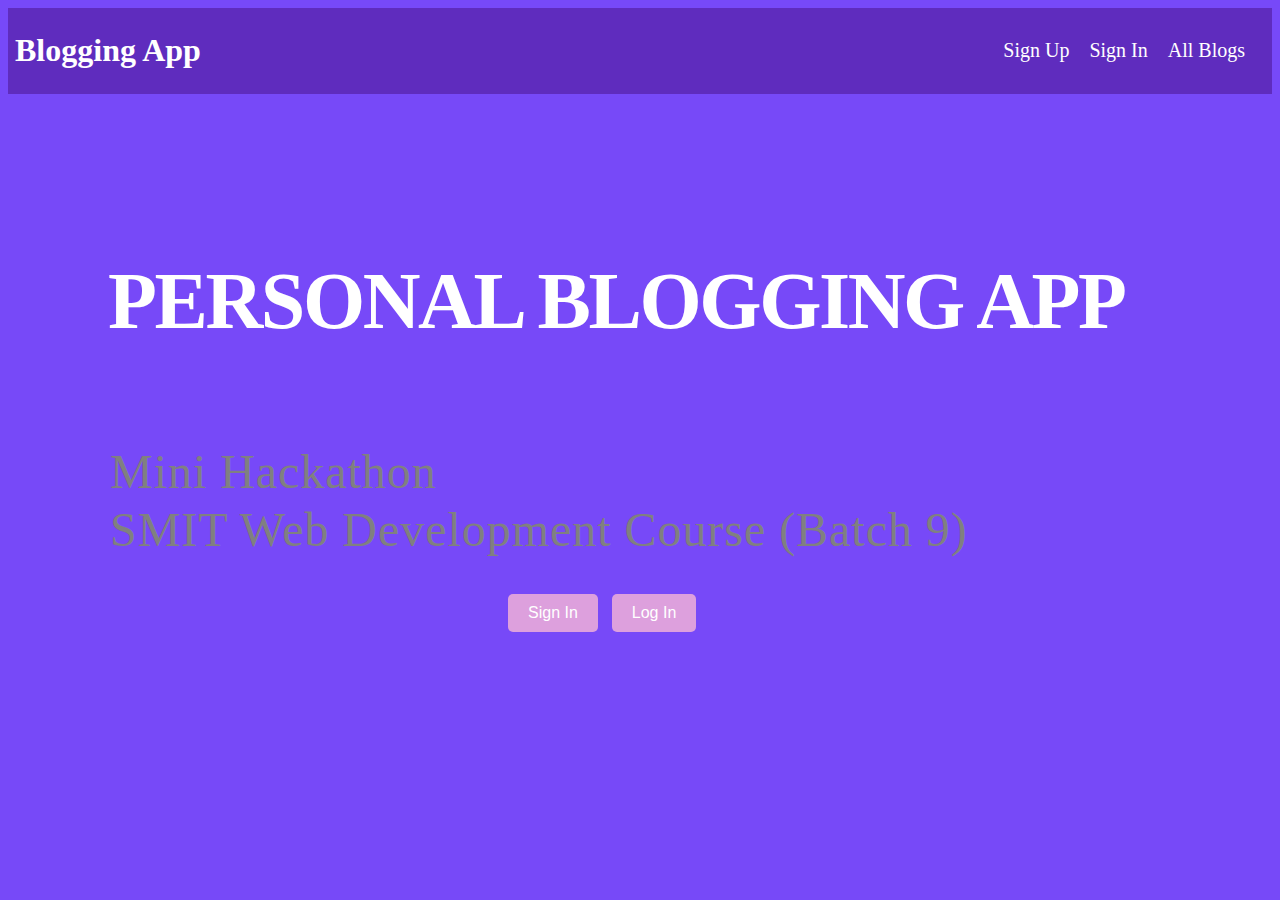
<file: hackathon/index.html>
<!DOCTYPE html>
<html lang="en">
<head>
    <meta charset="UTF-8">
    <meta name="viewport" content="width=device-width, initial-scale=1.0">
    <title>Document</title>
    <link rel="stylesheet" href="./style.css">
</head>
<body><header>
    <div>
        <h1>Blogging App</h1>
    </div>
    <nav>
        <ul class="nav-links">
            <li><a href="./signup.html">Sign Up</a></li>
            <li><a href="./login.html">Sign In</a></li>
            <li><a href="#">All Blogs</a></li>
        </ul>
    </nav>
</header>
    
            <h1 class="Heading">
        PERSONAL BLOGGING APP
    </h1>
    <h1 class="heading2">
        Mini Hackathon <br>
        SMIT Web Development Course (Batch 9)
    </h1>
    <div class="buttons">
        <button class="btn">Sign In</button>
        <button class="btn">Log In</button>
    </div>
</body>
</html>
</file>
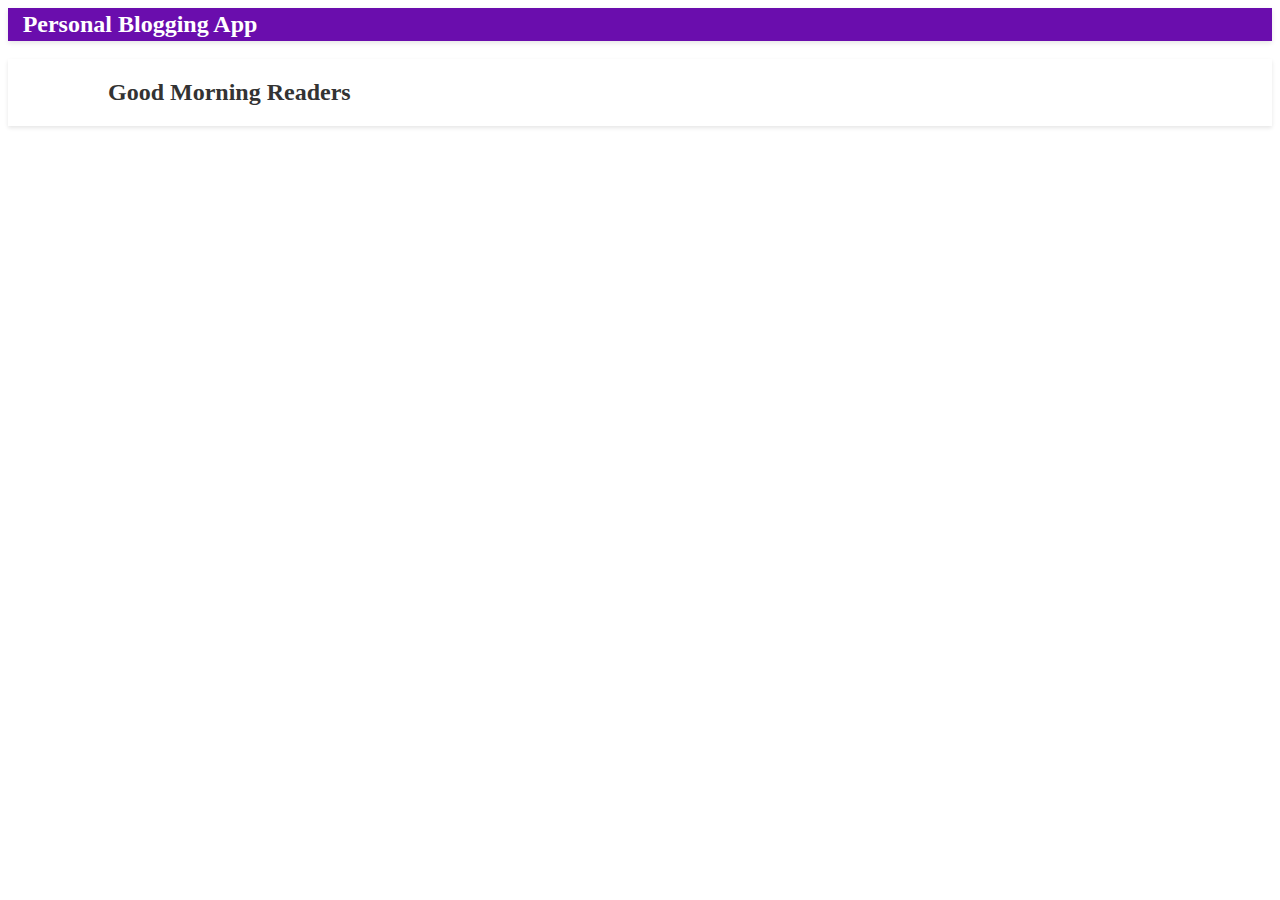
<file: hackathon/blog.html>
<!DOCTYPE html>
<html lang="en">
<head>
    <meta charset="UTF-8">
    <meta name="viewport" content="width=device-width, initial-scale=1.0">
    <title>Document</title>
    <link rel="stylesheet" href="./blog.css">
</head>
<body>
    <div class="header">
        <h1>Personal Blogging App</h1>
    </div> <br>
    <header class="dashboard-header">
        <h1>Good Morning Readers</h1>
    </header>
</body>
</html>
</file>
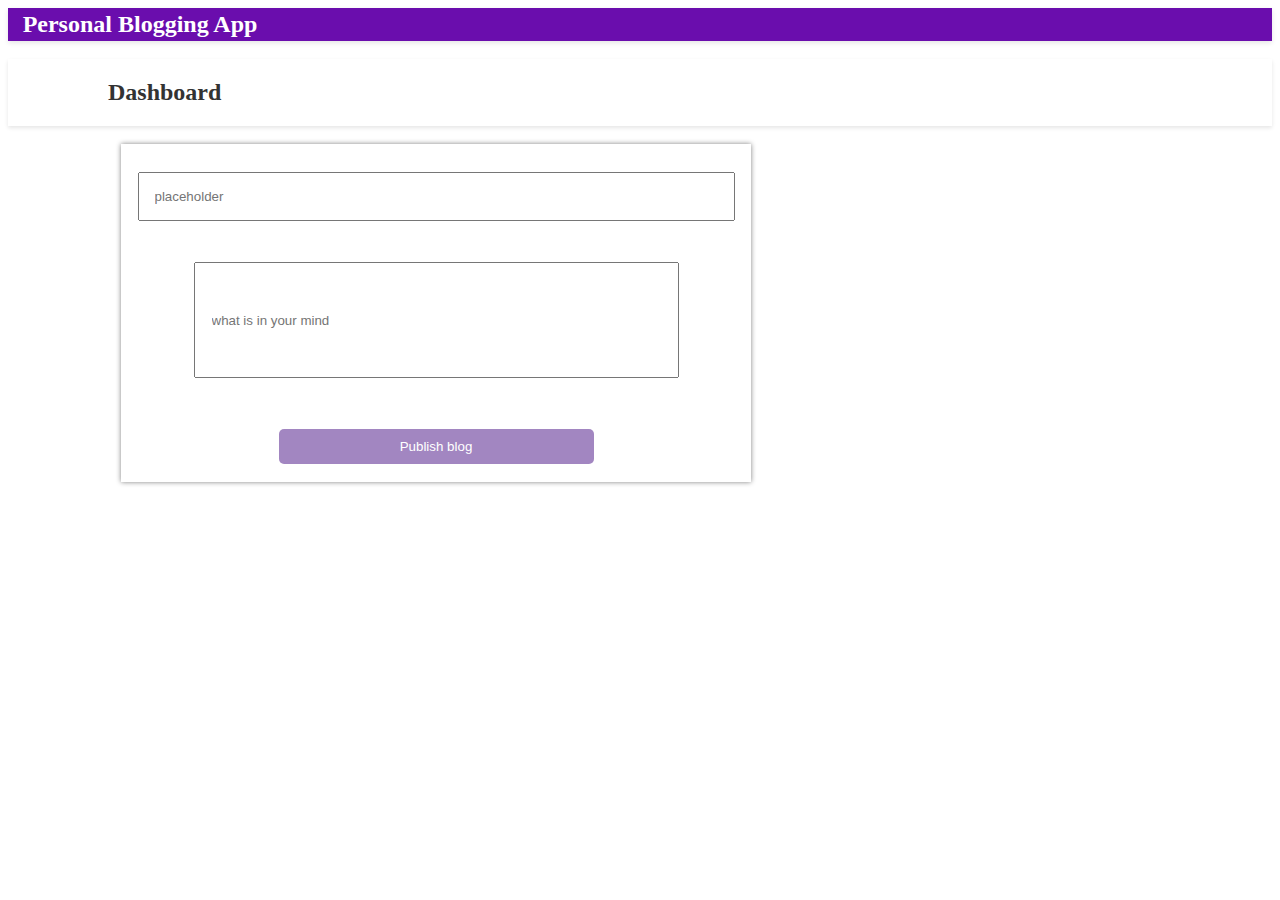
<file: hackathon/dashboard.html>
<!DOCTYPE html>
<html lang="en">
<head>
    <meta charset="UTF-8">
    <meta name="viewport" content="width=device-width, initial-scale=1.0">
    <title>Document</title>
    <link rel="stylesheet" href="./dashboard.css">
</head>
<body>
    <div class="header">
        <h1>Personal Blogging App</h1>
    </div> <br>
    <header class="dashboard-header">
        <h1>Dashboard</h1>
    </header><br>
    <div id="third-container">
        <input type="text" id="blog-title" placeholder="placeholder" class="mt-2">
        <input type="text"  id="blog-content" placeholder="what is in your mind" class="mt-5">
        <button class="mt-3" id="publish-button">Publish blog</button>
    </div>
    <script>
        const firebaseConfig = {
  apiKey: "AIzaSyAt7c5PMyTrXKX4edSfJq5Q4LBmpDl82hc",
  authDomain: "my-smit-project.firebaseapp.com",
  databaseURL: "https://my-smit-project-default-rtdb.firebaseio.com",
  projectId: "my-smit-project",
  storageBucket: "my-smit-project.appspot.com",
  messagingSenderId: "729333477503",
  appId: "1:729333477503:web:c597bd7f2ae3b0c3cfcf4a",
  measurementId: "G-4P5DVENZKC"
};
        document.getElementById("publish-button").addEventListener("click", function() {
            // Get values from input fields
            var title = document.getElementById("blog-title").value;
            var content = document.getElementById("blog-content").value;

            // Log the values to the console
           document.write("Title: " + title);
            document.write("Content: " + content);

            // You can perform further actions here, like sending the data to a server or displaying it on the webpage.
        });
    </script>
</body>
</html>
</file>
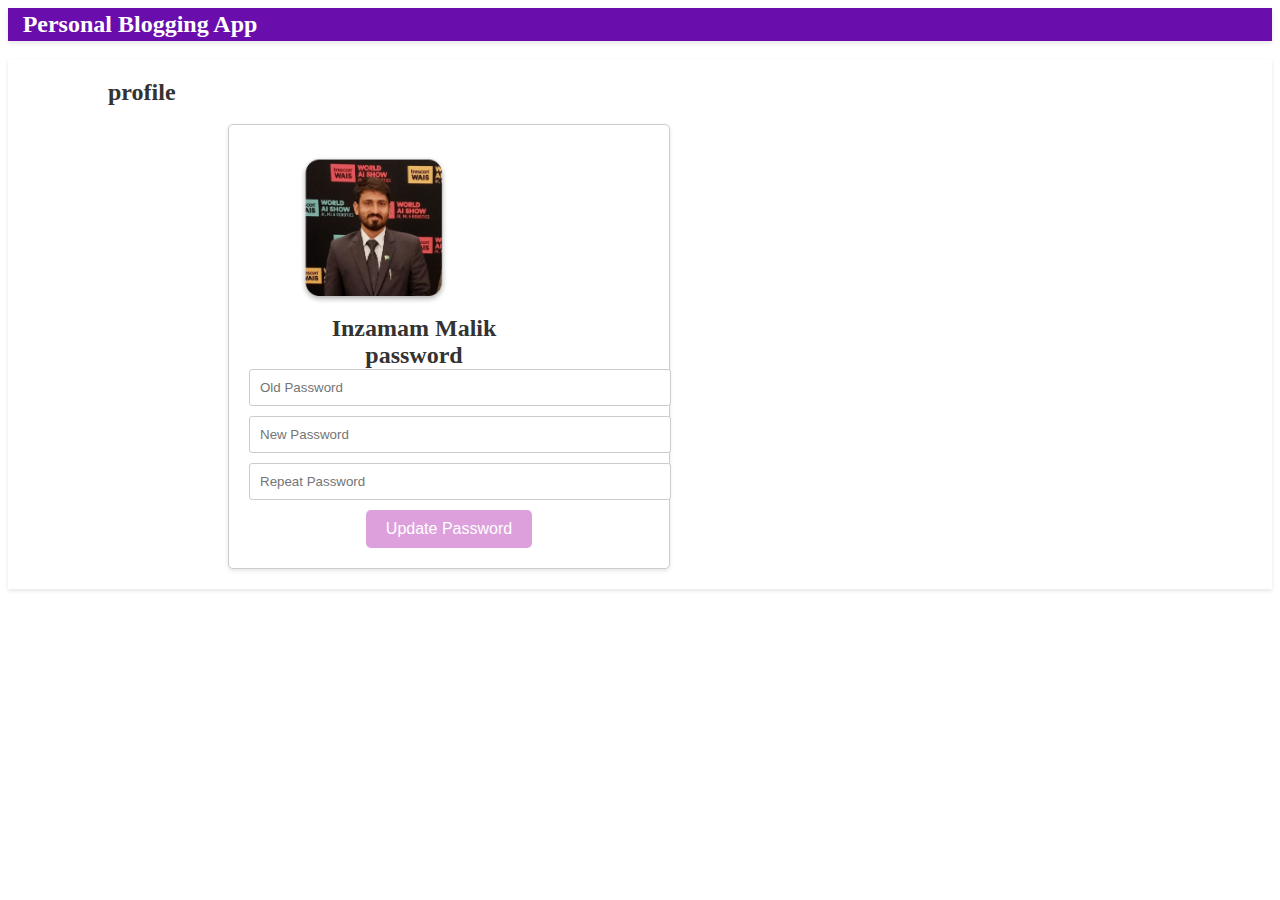
<file: hackathon/profile.html>
<!DOCTYPE html>
<html lang="en">
<head>
    <meta charset="UTF-8">
    <meta name="viewport" content="width=device-width, initial-scale=1.0">
    <title>Document</title>
    <link rel="stylesheet" href="./profile.css">
</head>
<body>
    <div class="header">
        <h1>Personal Blogging App</h1>
    </div> <br>
    <header class="dashboard-header">
        <h1>profile</h1><br>
        <div class="container">
            <img src="./profile 1.png" alt="Profile Image">
            <h1>Inzamam Malik</h1>
            <h1>password</h1>
            
            <div class="password-form">
                <input type="password"  id="old-password" placeholder="Old Password" >
                <input type="password" id="new-password" placeholder="New Password">
                <input type="password" id="repeat-password" placeholder="Repeat Password">
                <button id="update-button">Update Password</button>
            </div>
        </div>
        <script>
            const firebaseConfig = {
  apiKey: "AIzaSyAt7c5PMyTrXKX4edSfJq5Q4LBmpDl82hc",
  authDomain: "my-smit-project.firebaseapp.com",
  databaseURL: "https://my-smit-project-default-rtdb.firebaseio.com",
  projectId: "my-smit-project",
  storageBucket: "my-smit-project.appspot.com",
  messagingSenderId: "729333477503",
  appId: "1:729333477503:web:c597bd7f2ae3b0c3cfcf4a",
  measurementId: "G-4P5DVENZKC"
};
            document.getElementById("update-button").addEventListener("click", function() {
                // Get values from input fields
                var oldPassword = document.getElementById("old-password").value;
                var newPassword = document.getElementById("new-password").value;
                var repeatPassword = document.getElementById("repeat-password").value;
    
                // Check if newPassword and repeatPassword match
                if (newPassword === repeatPassword) {
                    // You can perform further actions here, like sending the data to a server.
                    // For now, let's just log the values to the console.
                    console.log("Old Password: " + oldPassword);
                    console.log("New Password: " + newPassword);
                    console.log("Repeat Password: " + repeatPassword);
                } else {
                    alert("New Password and Repeat Password do not match.");
                }
            });
        </script>
        
</body>
</html>
</file>
<file: hackathon/style.css>
body {
    background: #7749F8;
}

header {
    background-color: #47108581;
    color: #fff;
    display: flex;
    justify-content: space-between;
    align-items: center;
    padding: 3px 7px;
}
.nav-links {
    list-style: none;
    display: flex;
}
.nav-links li {
    margin-right: 20px;
    font-size: 20px;
}
.nav-links a {
    text-decoration: none;
    color: #fff;
}


h1.Heading {
    font-family: Inter;
    font-size: 80px;
    font-weight: 800;
    line-height: 174px;
    letter-spacing: -0.03em;
    text-align: left;
    margin-top: 120px;
    color: white;
    margin-left: 100px;
}

h1.heading2 {
    font-family: Inter;
    font-size: 48px;
    font-weight: 500;
    line-height: 58px;
    letter-spacing: 0.02em;
    text-align: left;
    /* background: #FFFFFF; */
    margin-left: 100px;
    color: grey; 
    padding: 2px;
}
/* .buttons {
    margin-left: 100px;
    margin-top: 20px; 
    color: #fff;
}

.btn {
    padding: 10px 20px;
    font-size: 16px;
    background: #222;
    color: white;
    border: none;
    cursor: pointer;
    margin-right: 10px;
    color: white;
} */
.buttons {
    margin-left: 500px;
    margin-top: 20px;
}

.btn {
    padding: 10px 20px;
    font-size: 16px;
    background: plum;
    color: white;
    border: none;
    cursor: pointer;
    margin-right: 10px;
    border-radius: 5px; /* Add rounded corners */
}

.btn:hover {
    background: #555; /* Change background color on hover */
}
</file>
<file: hackathon/blog.css>
.header {
    background-color: #6a0dad; /* Purple background color */
    color: white; /* Text color */
    padding: 3px 0;
    text-align: center;
    box-shadow: 0 2px 5px rgba(0, 0, 0, 0.1);
}

/* Style for the header title */
.header h1 {
    font-size: 24px;
    font-weight: bold;
    margin: 0;
    margin-right: 1000px;
}
.dashboard-header {
    background-color: white;
    padding: 20px;
    box-shadow: 0px 2px 4px rgba(0, 0, 0, 0.1); /* Optional: Add a shadow for a subtle effect */
}

.dashboard-header h1 {
    margin: 0;
    font-size: 24px;
    color: #333; /* Optional: Change the text color */
    margin-left: 80px;
    font-weight: bolder;
}
</file>
<file: hackathon/dashboard.css>
.header {
    background-color: #6a0dad; /* Purple background color */
    color: white; /* Text color */
    padding: 3px 0;
    text-align: center;
    box-shadow: 0 2px 5px rgba(0, 0, 0, 0.1);
}

/* Style for the header title */
.header h1 {
    font-size: 24px;
    font-weight: bold;
    margin: 0;
    margin-right: 1000px;
}
.dashboard-header {
    background-color: white;
    padding: 20px;
    box-shadow: 0px 2px 4px rgba(0, 0, 0, 0.1); /* Optional: Add a shadow for a subtle effect */
}

.dashboard-header h1 {
    margin: 0;
    font-size: 24px;
    color: #333; /* Optional: Change the text color */
    margin-left: 80px;
    font-weight: bolder;
}
#third-container {
    display: flex;
    align-items: center;
    justify-content: space-around;
    flex-direction: column;
    background-color: rgb(255, 255, 255);
    box-shadow: 0px 0px 5px 0px gray;
    width: 630px;
    margin-left: 113px;
    height: 338px;
    padding: 0; /* Adjusted padding */
}

/* Style for the placeholder input */
.mt-2 {
    padding: 15px;
    width: 563px;
    margin-top: 10px; /* Adjusted margin */
}


.mt-5 {
    padding: 16px;
    width: 449px;
    height: 80px;
    margin-top: 5px; /* Adjusted margin */
}

.mt-3 {
    border-style: none;
    border-radius: 5px;
    width: 50%;
    padding: 10px 10px;
    color: white;
    cursor: pointer;
    text-decoration: none;
    background: var(--primary-color, #47108581);
    margin-top: 15px; /* Adjusted margin */
}
.mt-3:hover {
    background-color: var(--primary-color-hover, #3A0A67); /* Change to desired hover color */
}
</file>
<file: hackathon/profile.css>
.header {
    background-color: #6a0dad; /* Purple background color */
    color: white; /* Text color */
    padding: 3px 0;
    text-align: center;
    box-shadow: 0 2px 5px rgba(0, 0, 0, 0.1);
}

/* Style for the header title */
.header h1 {
    font-size: 24px;
    font-weight: bold;
    margin: 0;
    margin-right: 1000px;
}
.dashboard-header {
    background-color: white;
    padding: 20px;
    box-shadow: 0px 2px 4px rgba(0, 0, 0, 0.1); /* Optional: Add a shadow for a subtle effect */
}

.dashboard-header h1 {
    margin: 0;
    font-size: 24px;
    color: #333; /* Optional: Change the text color */
    margin-left: 80px;
    font-weight: bolder;
}
/* Apply styles to the container */
.container {
    max-width: 400px;
    margin: 0 auto;
    padding: 20px;
    background-color: #fff;
    text-align: center;
    border: 1px solid #ccc;
    border-radius: 5px;
    box-shadow: 0px 2px 4px rgba(0, 0, 0, 0.1);
    margin-left: 200px;
}

/* Style the profile image */
.container img {
    max-width: 150px;
    /* border-radius: 50%; */
    margin: 10px auto;
    display: block;
    margin-left: 50px;
}

/* Style the heading */
.container h1 {
    font-size: 24px;
    margin-right: 150px;
}

/* Style the password form */
.password-form input {
    width: 100%;
    padding: 10px;
    margin-bottom: 10px;
    border: 1px solid #ccc;
    border-radius: 3px;
    outline: none;
}

/* Style the update button */
#update-button {
    background-color:plum;
    color: #fff;
    padding: 10px 20px;
    border: none;
    border-radius: 5px;
    cursor: pointer;
    font-size: 16px;
}

#update-button:hover {
    background-color:purple;
}
</file>
